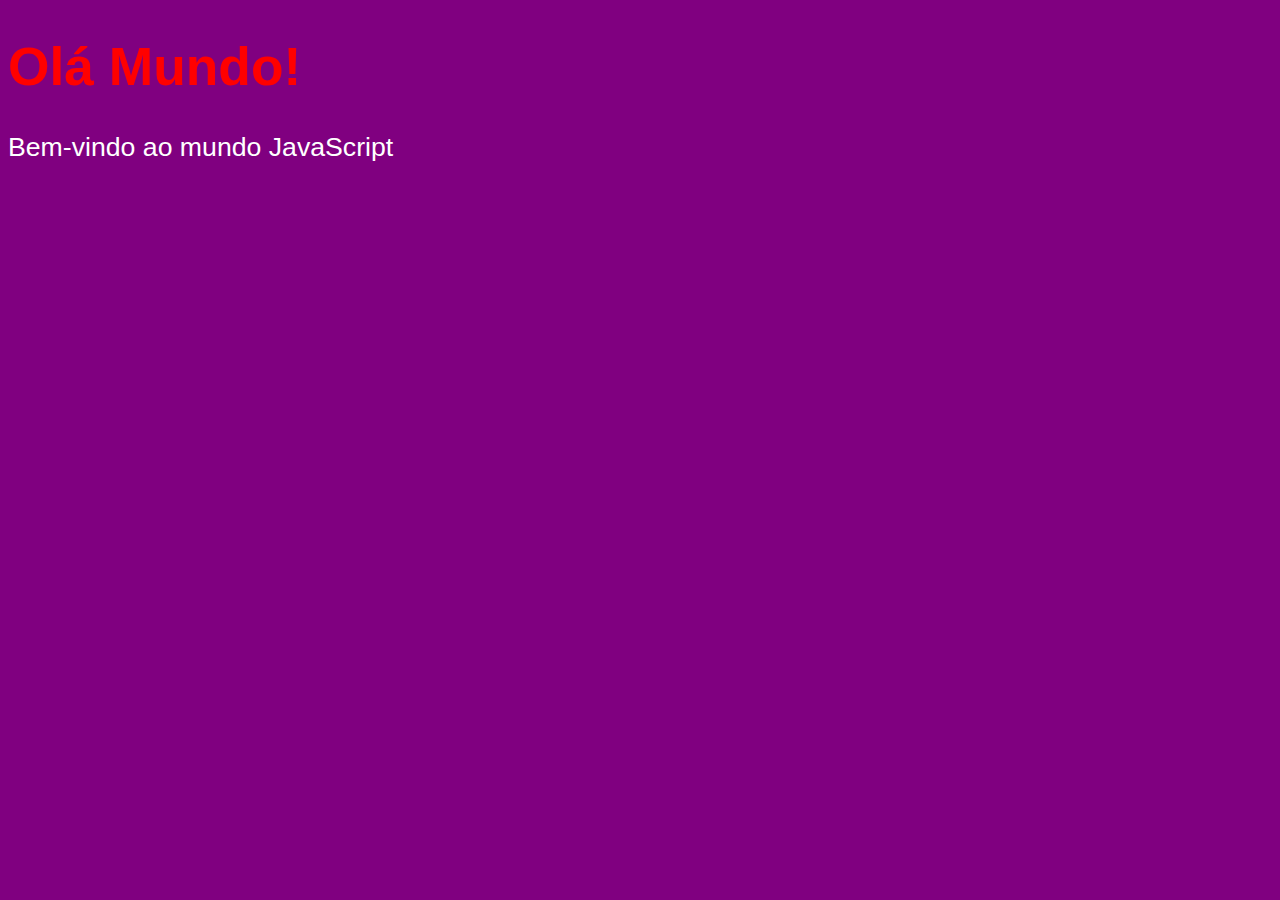
<file: #04 - Criando o seu primeiro script - Curso JavaScript/index.html>
<!DOCTYPE html>
<html lang="pt-br">
<head>
    <meta charset="UTF-8">
    <meta name="viewport" content="width=device-width, initial-scale=1.0">
    <title>Meu primeiro site</title>
    <style>
        body{
            background-color: purple;
            color: white;
            font: normal 20pt arial;
        }
        h1{
            color: red;
        }
    </style>
</head>
<body>
    <h1>Olá Mundo!</h1>
    <p>Bem-vindo ao mundo JavaScript</p>
    <script>
        alert("Olá Mundo!");
        let nome = prompt("Qual é seu nome?");
        confirm("JavaScript é legal " + nome + "?");
    </script>
</body>
</html>
</file>
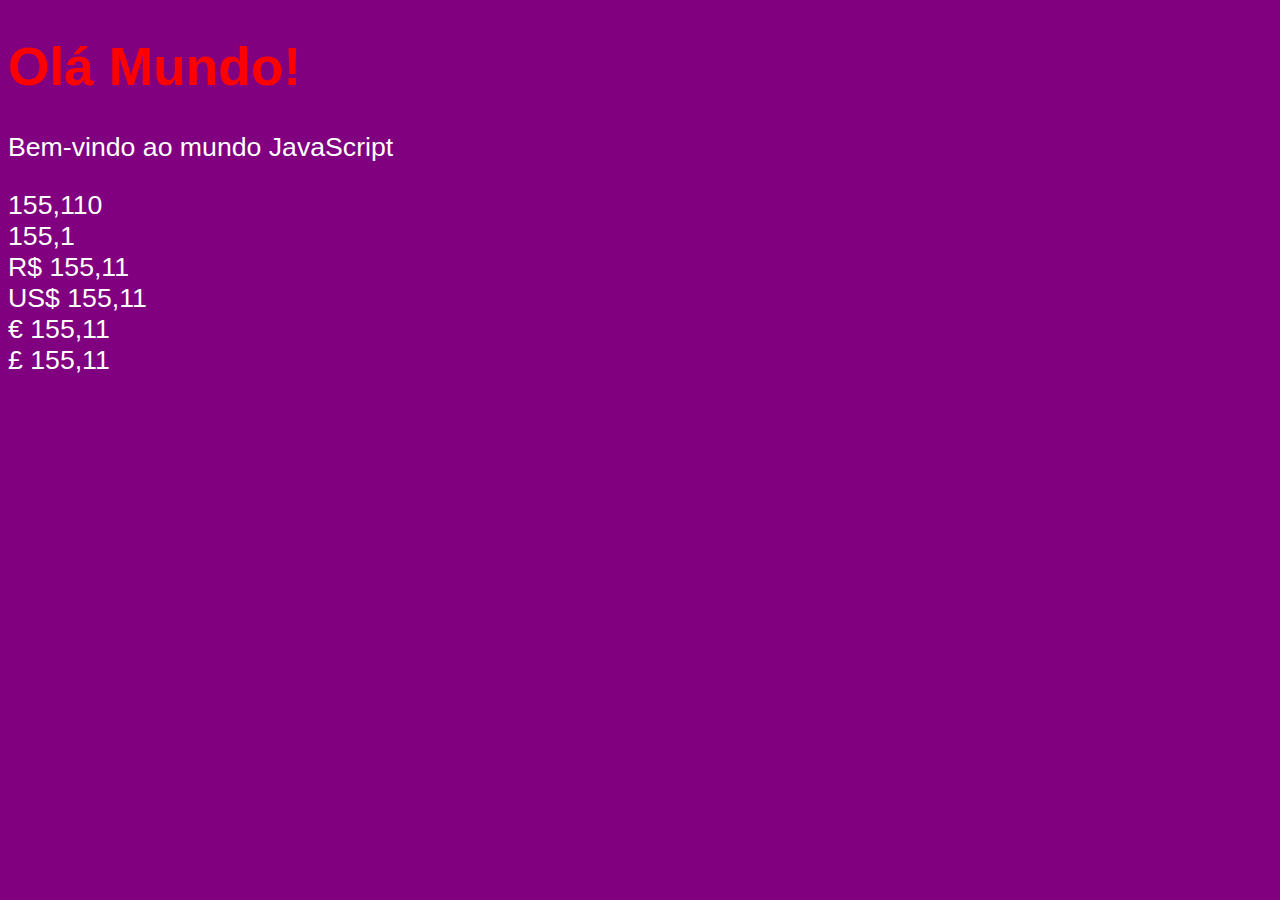
<file: #06 - Tratamento de dados - Curso JavaScript/index.html>
<!DOCTYPE html>
<html lang="pt-br">
<head>
    <meta charset="UTF-8">
    <meta name="viewport" content="width=device-width, initial-scale=1.0">
    <title>Meu primeiro site</title>
    <style>
        body{
            background-color: purple;
            color: white;
            font: normal 20pt arial;
        }
        h1{
            color: red;
        }
    </style>
</head>
<body>
    <h1>Olá Mundo!</h1>
    <p>Bem-vindo ao mundo JavaScript</p>
    <script>
        
        // var n1 = Number(prompt("Digite o primeiro numero: "));
        // var n2 = Number(prompt("Digite o segundo numero: "));

        // var s = n1 + n2;
        // alert(`A soma entre ${n1} e ${n2} e ${s}.`);

        // var nome = prompt("Qual é seu nome?");
        // document.write(`Seu nome tem ${nome.length} letras, <strong>${nome}<strong>!<br>`);
        // document.writeln(`Seu nome em maiúsculo é ${nome.toUpperCase()} em minusculo é ${nome.toLocaleLowerCase()}`);
        
        var n1 = 155.11;
        document.write(n1.toFixed(3).replace('.', ','));
        document.write("<br>" + n1.toFixed(1).replace('.', ','));
        
        document.write("<br>" + n1.toLocaleString('pt-BR', {style: 'currency', currency: 'BRL'}));
        document.write("<br>" + n1.toLocaleString('pt-BR', {style: 'currency', currency: 'USD'}));
        document.write("<br>" + n1.toLocaleString('pt-BR', {style: 'currency', currency: 'EUR'}));
        document.write("<br>" + n1.toLocaleString('pt-BR', {style: 'currency', currency: 'GBP'}));


    </script>
</body>
</html>
</file>
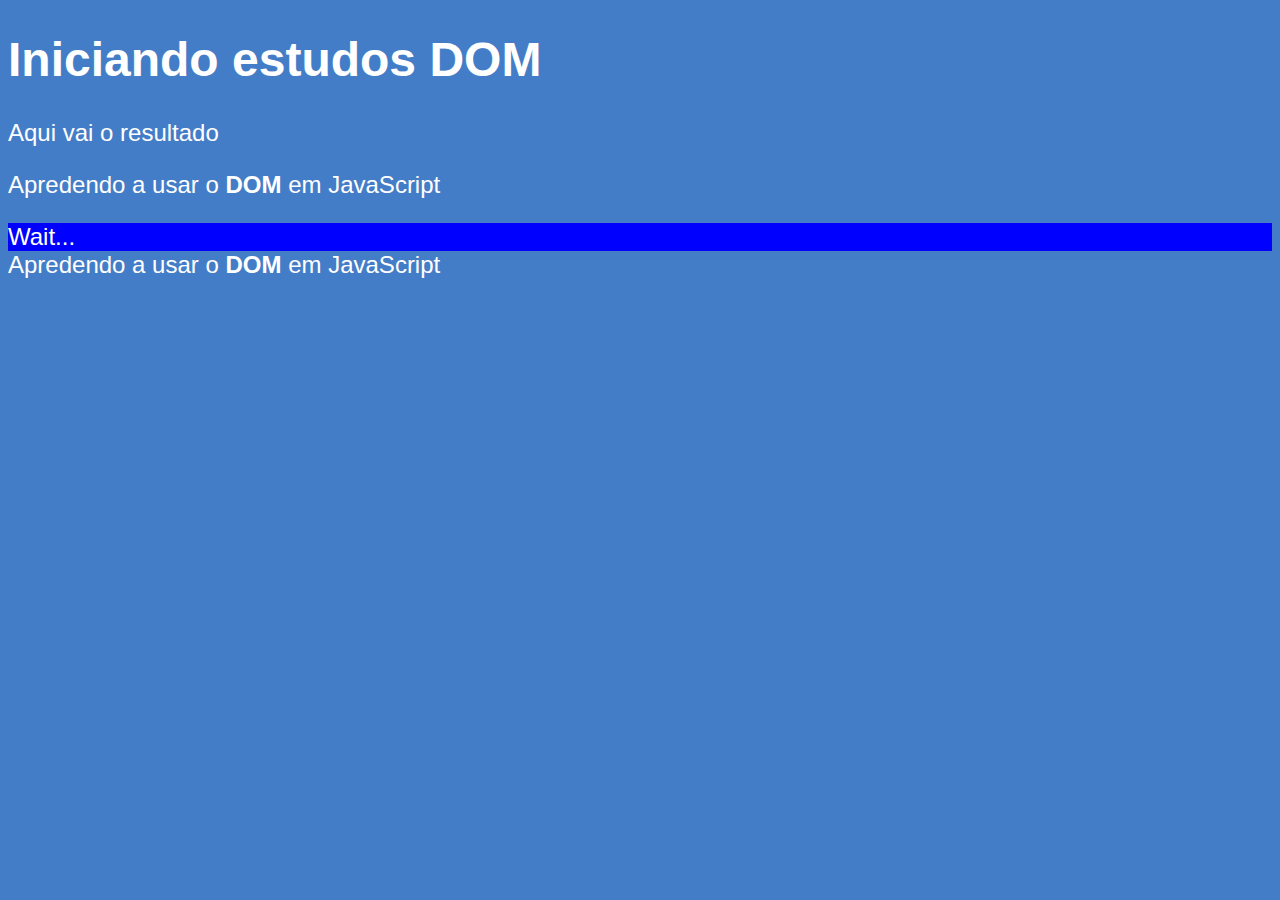
<file: #09 - Introdução ao DOM - Curso JavaScript/index.html>
<!DOCTYPE html>
<html lang="en">
<head>
    <meta charset="UTF-8">
    <meta name="viewport" content="width=device-width, initial-scale=1.0">
    <title>Iniciando estudos DOM</title>
    <style>
        body {
            background: rgb(68, 125, 199);
            color: white;
            font: normal 18pt Arial;
        }
    </style>
</head>
<body>
    <h1>Iniciando estudos DOM</h1>
    <p>Aqui vai o resultado</p>
    <p>Apredendo a usar o <strong>DOM</strong> em JavaScript</p>
    <div class="msg">Clique em mim</div>
    <script>
        var p1 = document.getElementsByTagName('p')[1];

        /*
        var d = document.getElementById('msg');
        d.style.background = 'green';
        d.innerText = 'Aguardando...';
        */

        var e = document.querySelector('.msg');
        e.style.background = 'blue';
        e.innerText = 'Wait...';

        document.write(p1.innerHTML);
    </script>
</body>
</html>
</file>
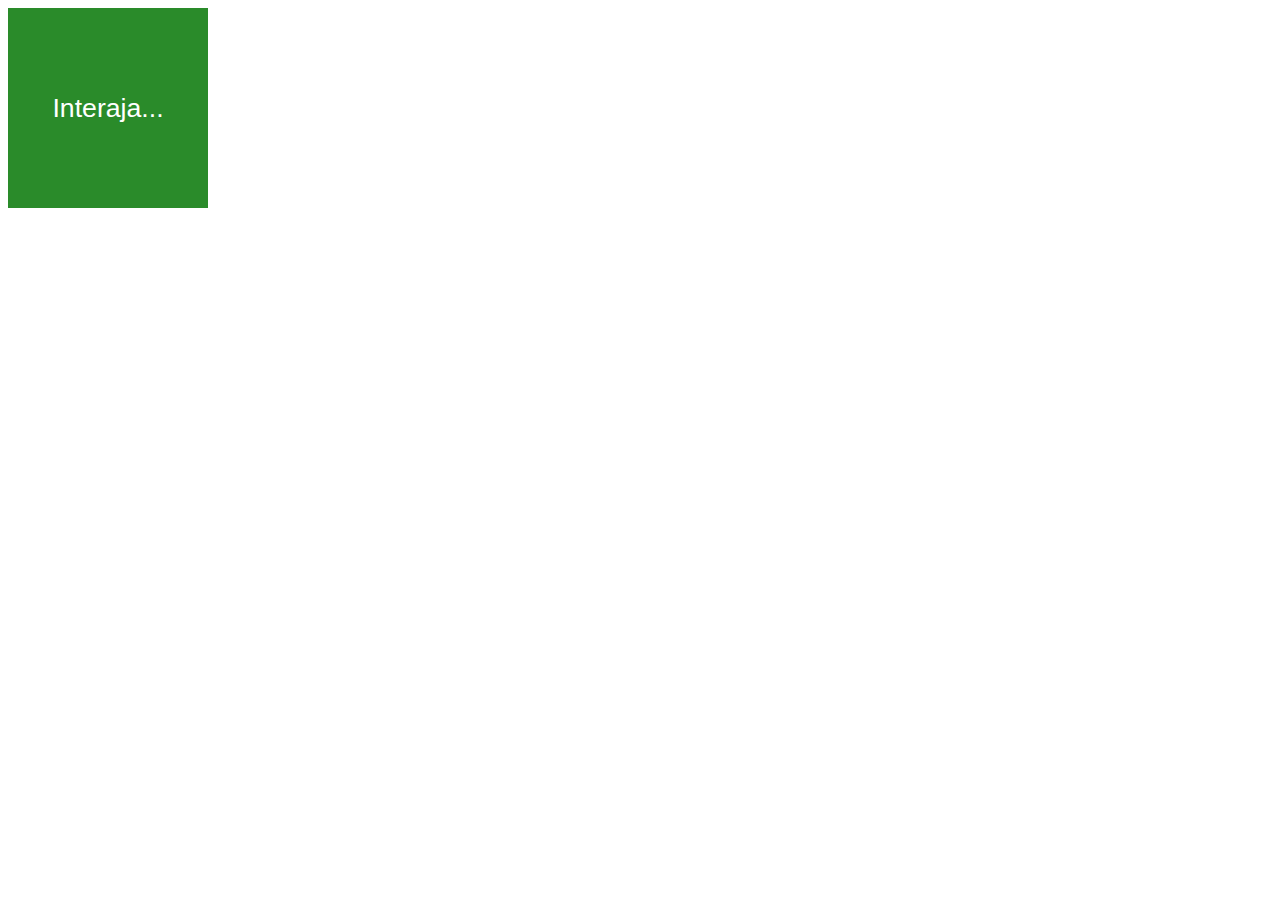
<file: #10 - Eventos DOM - Curso JavaScript/index.html>
<!DOCTYPE html>
<html lang="en">
<head>
    <meta charset="UTF-8">
    <meta name="viewport" content="width=device-width, initial-scale=1.0">
    <title>Eventos DOM</title>
    <style>
        #area{
            font: normal 20pt Arial;
            background: rgb(42, 139, 42);
            color: white;
            width: 200px;
            height: 200px;
            line-height: 200px;
            text-align: center;
        }
    </style>
</head>
<body>
    <!-- <div id="area" onclick="clicar()" onmouseenter="entrar()" onmouseout="sair()"> -->
    <div id="area">
        Interaja...
    </div>
    <script>

        var a = document.querySelector('#area');

        a.addEventListener('click', clicar);
        a.addEventListener('mouseenter', entrar);
        a.addEventListener('mouseout', sair);

        function clicar(){
            a.innerText = "Clicou!";
            a.style.background = 'blue';
        }
        function entrar(){
            a.innerText = "Entrou!";
            a.style.background = 'yellow';
        }
        function sair(){
            a.innerText = "Saiu!";
            a.style.background = 'green';
        }

    </script>
</body>
</html>
</file>
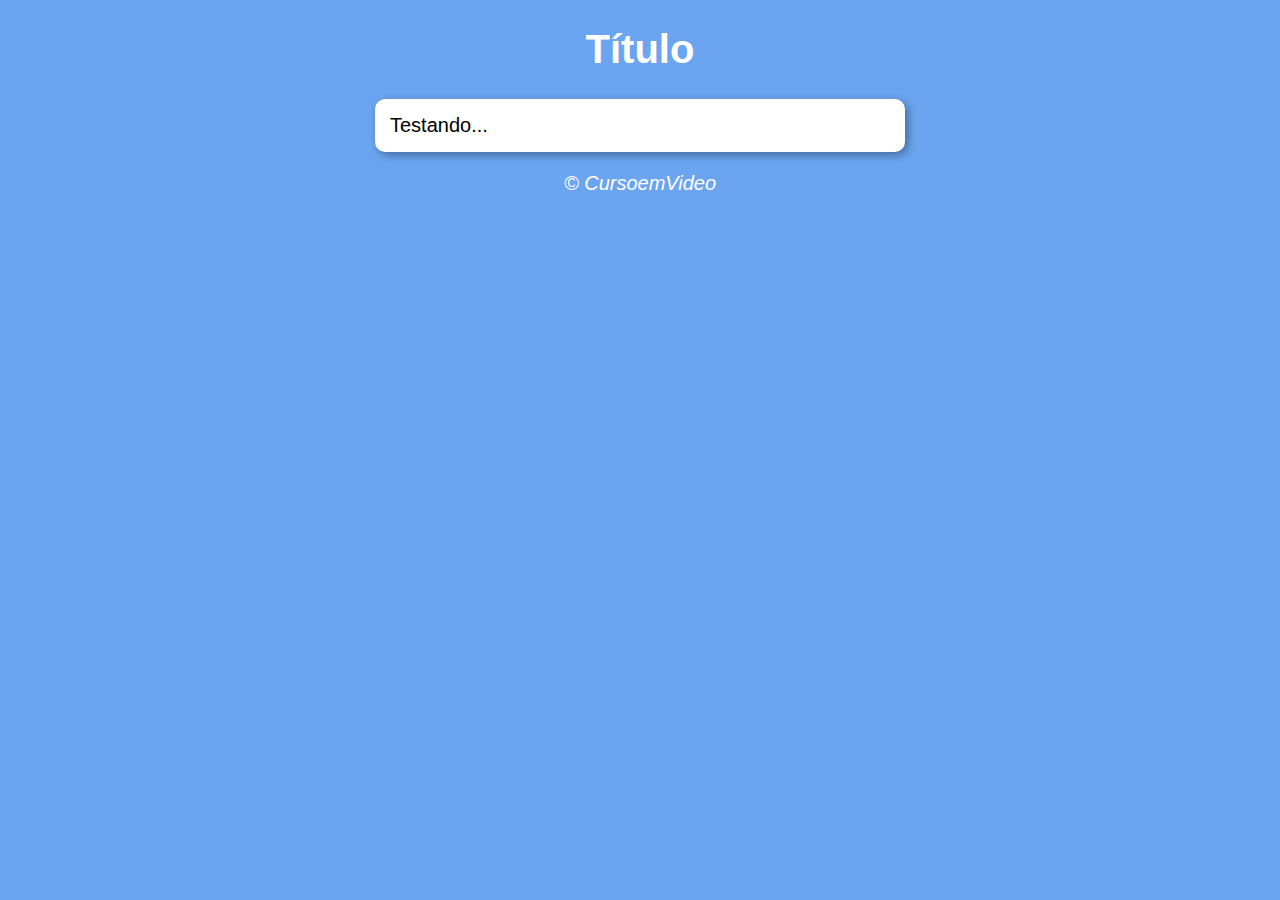
<file: Parte 1 - Exercícios JavaScript - Modelo Base/index.html>
<!DOCTYPE html>
<html lang="pt-BR">
<head>
    <meta charset="UTF-8">
    <meta name="viewport" content="width=device-width, initial-scale=1.0">
    <title>Modelo de Exercicio</title>
    <link rel="stylesheet" href="style.css">
</head>
<body>
    <header>
        <h1>Título</h1>
    </header>
    <section>
        <div>
            Testando...
        </div>
        <div>

        </div>
    </section>
    <footer>
        <p>&copy; CursoemVideo</p>
    </footer>
    <script src="script.js"></script>
</body>
</html>
</file>
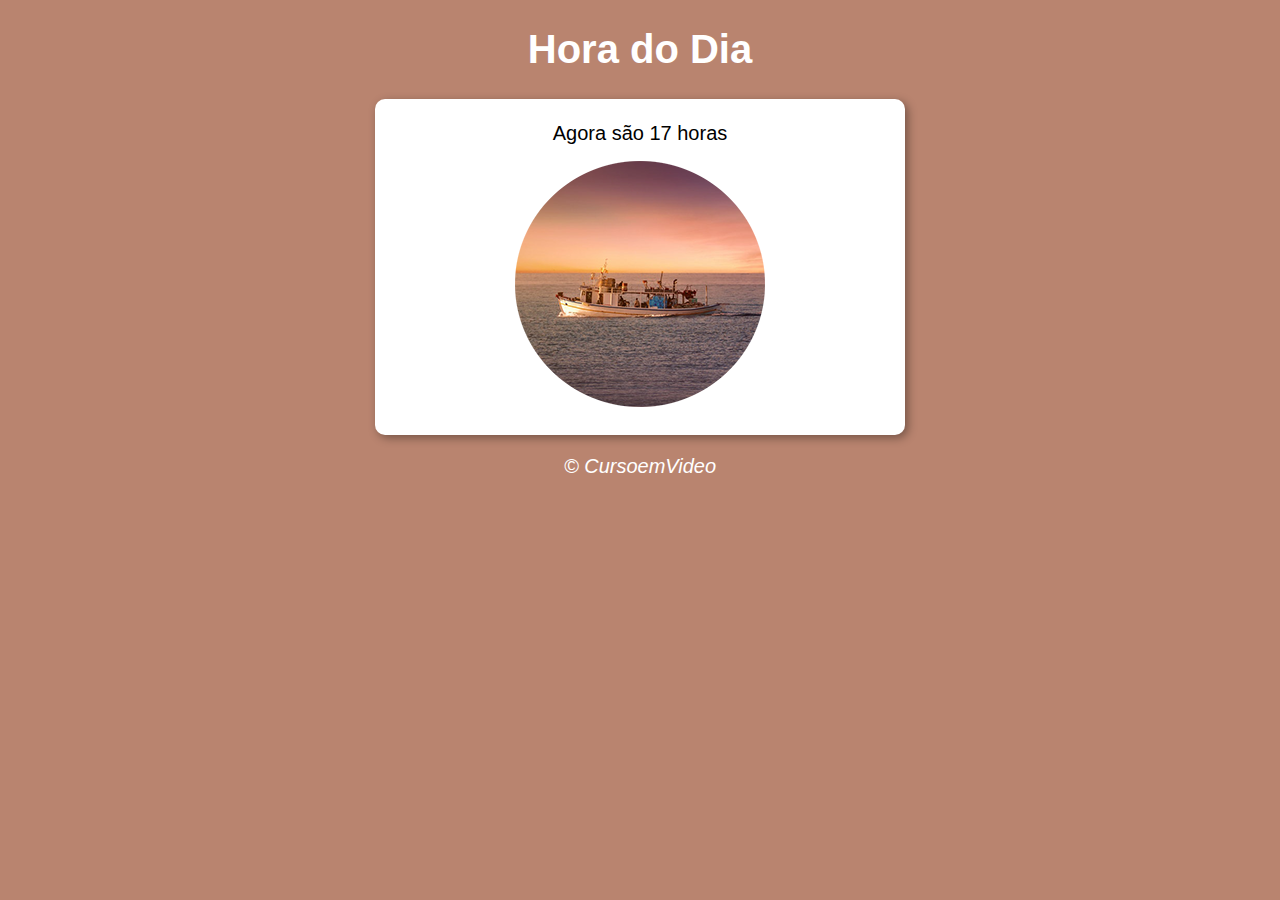
<file: Parte 2 - Exercícios JavaScript - RelogioBomDiaBoaNoite/index.html>
<!DOCTYPE html>
<html lang="pt-BR">
<head>
    <meta charset="UTF-8">
    <meta name="viewport" content="width=device-width, initial-scale=1.0">
    <title>Hora do Dia</title>
    <link rel="stylesheet" href="style.css">
</head>
<body>
    <header>
        <h1>Hora do Dia</h1>
    </header>
    <section>
        <div id="msg">
            Aqui vai aparecer a mensagem...
        </div>
        <div id="foto">
            <img id="image" src="img/manha.png" alt="Foto do Dia">
        </div>
    </section>
    <footer>
        <p>&copy; CursoemVideo</p>
    </footer>
    <script src="script.js"></script>
</body>
</html>
</file>
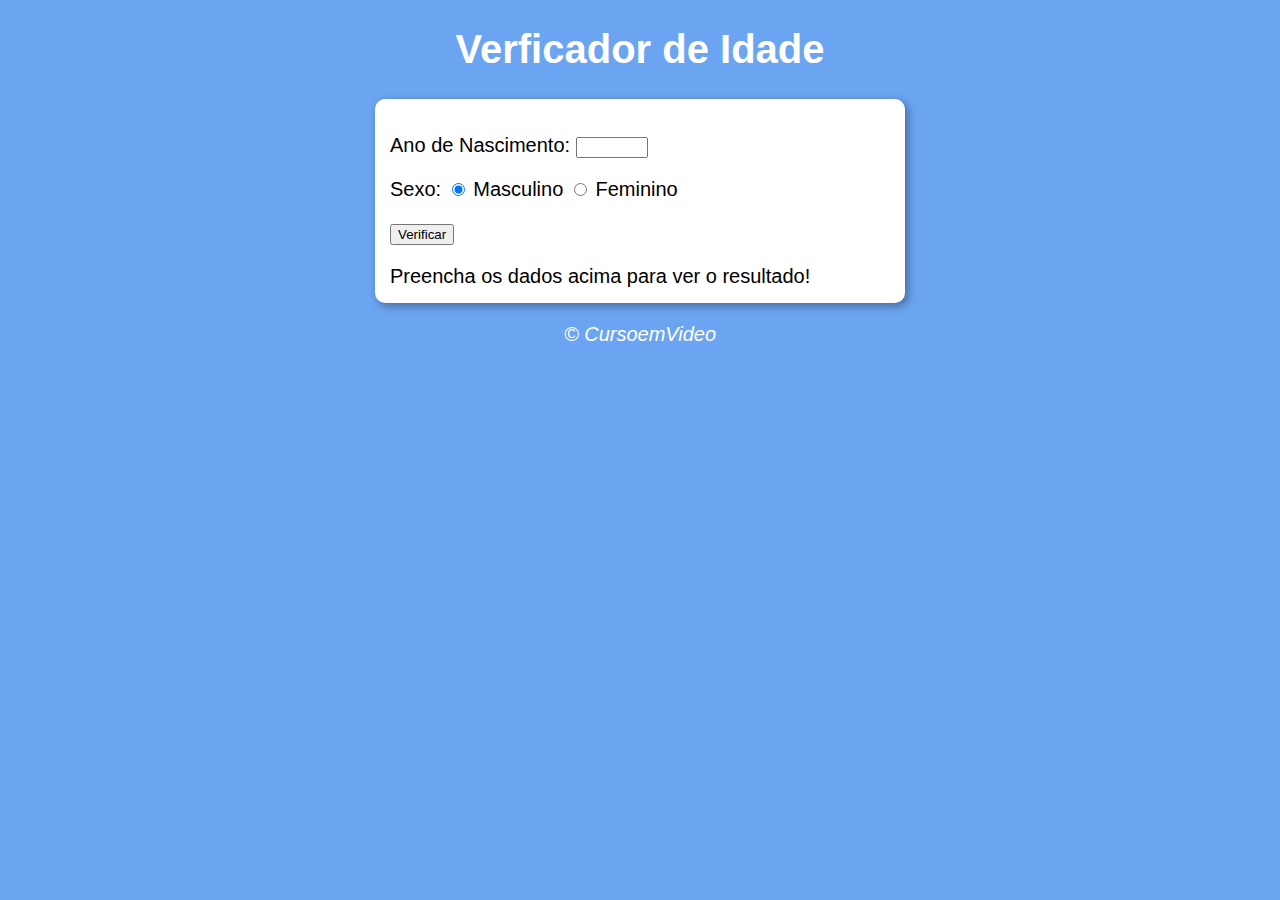
<file: Parte 3 - Exercícios JavaScript - IdadeImagem/index.html>
<!DOCTYPE html>
<html lang="pt-BR">
<head>
    <meta charset="UTF-8">
    <meta name="viewport" content="width=device-width, initial-scale=1.0">
    <title>Verficador de Idade</title>
    <link rel="stylesheet" href="style.css">
</head>
<body>
    <header>
        <h1>Verficador de Idade</h1>
    </header>
    <section>
        <div>
            <p>Ano de Nascimento:
                <input type="number" name="txtano" id="txtano" min="0" max="2021">
            </p>
            <p>Sexo:
                <input type="radio" name="radsex" id="mas" checked>
                <label for="mas">Masculino</label>
                <input type="radio" name="radsex" id="fem">
                <label for="fem">Feminino</label>
            </p>
            <p>
                <input type="button" value="Verificar" onclick="verficar()">
            </p>
        </div>
        <div id="res">
            Preencha os dados acima para ver o resultado!
        </div>
    </section>
    <footer>
        <p>&copy; CursoemVideo</p>
    </footer>
    <script src="script.js"></script>
</body>
</html>
</file>
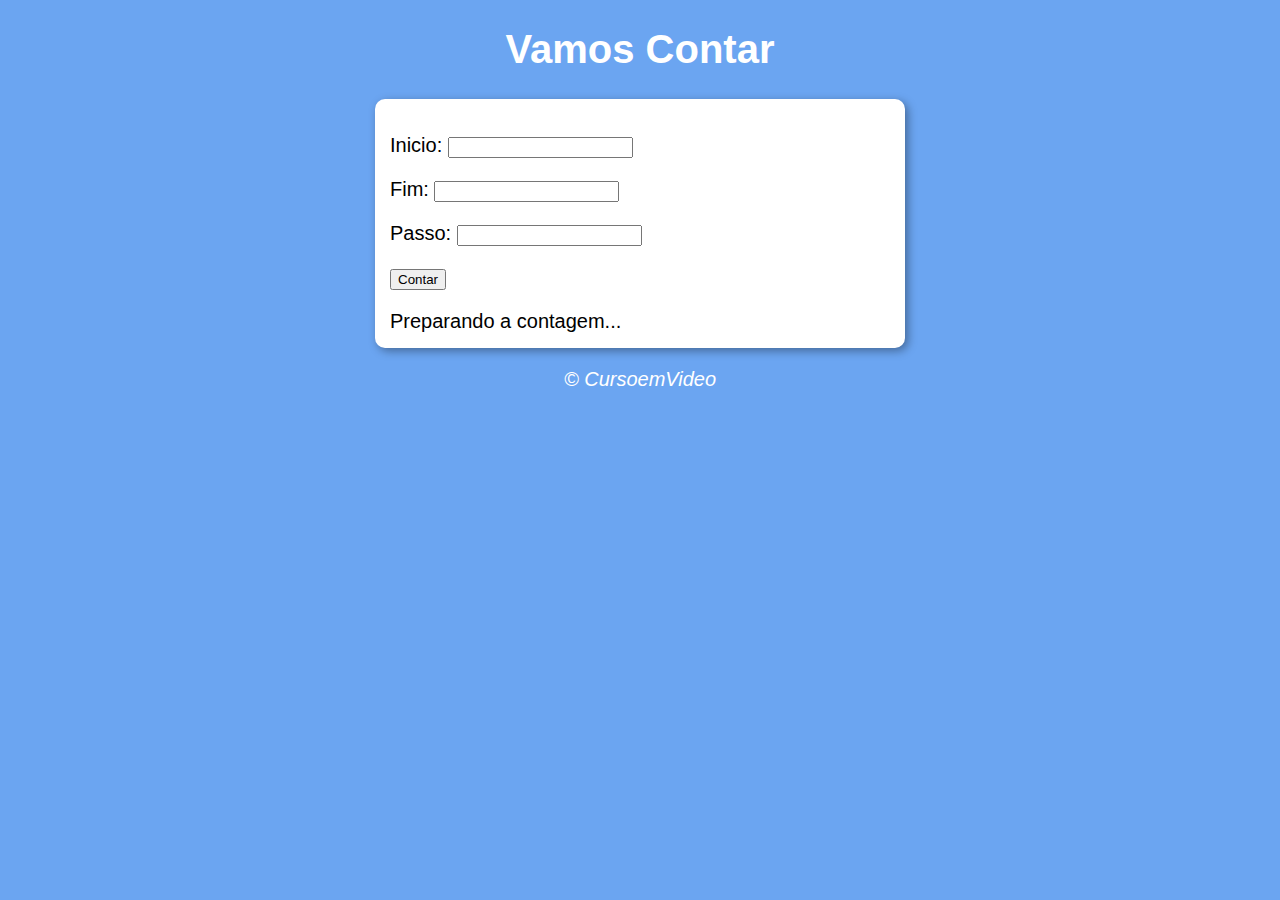
<file: Parte 5 - Exercícios JavaScript - Passo a Passo/index.html>
<!DOCTYPE html>
<html lang="pt-BR">
<head>
    <meta charset="UTF-8">
    <meta name="viewport" content="width=device-width, initial-scale=1.0">
    <title>Contador</title>
    <link rel="stylesheet" href="style.css">
</head>
<body>
    <header>
        <h1>Vamos Contar</h1>
    </header>
    <section>
        <div id="dados">
            <p>Inicio: <input type="number" name="inicio" id="txti"></p>
            <p>Fim: <input type="number" name="fim" id="txtf"></p>
            <p>Passo: <input type="number" name="passo" id="txtp"></p>
            <p><input type="button" value="Contar" onclick="contar()"></p>
        </div>
        <div id="res">
            Preparando a contagem...
        </div>
    </section>
    <footer>
        <p>&copy; CursoemVideo</p>
    </footer>
    <script src="script.js"></script>
</body>
</html>
</file>
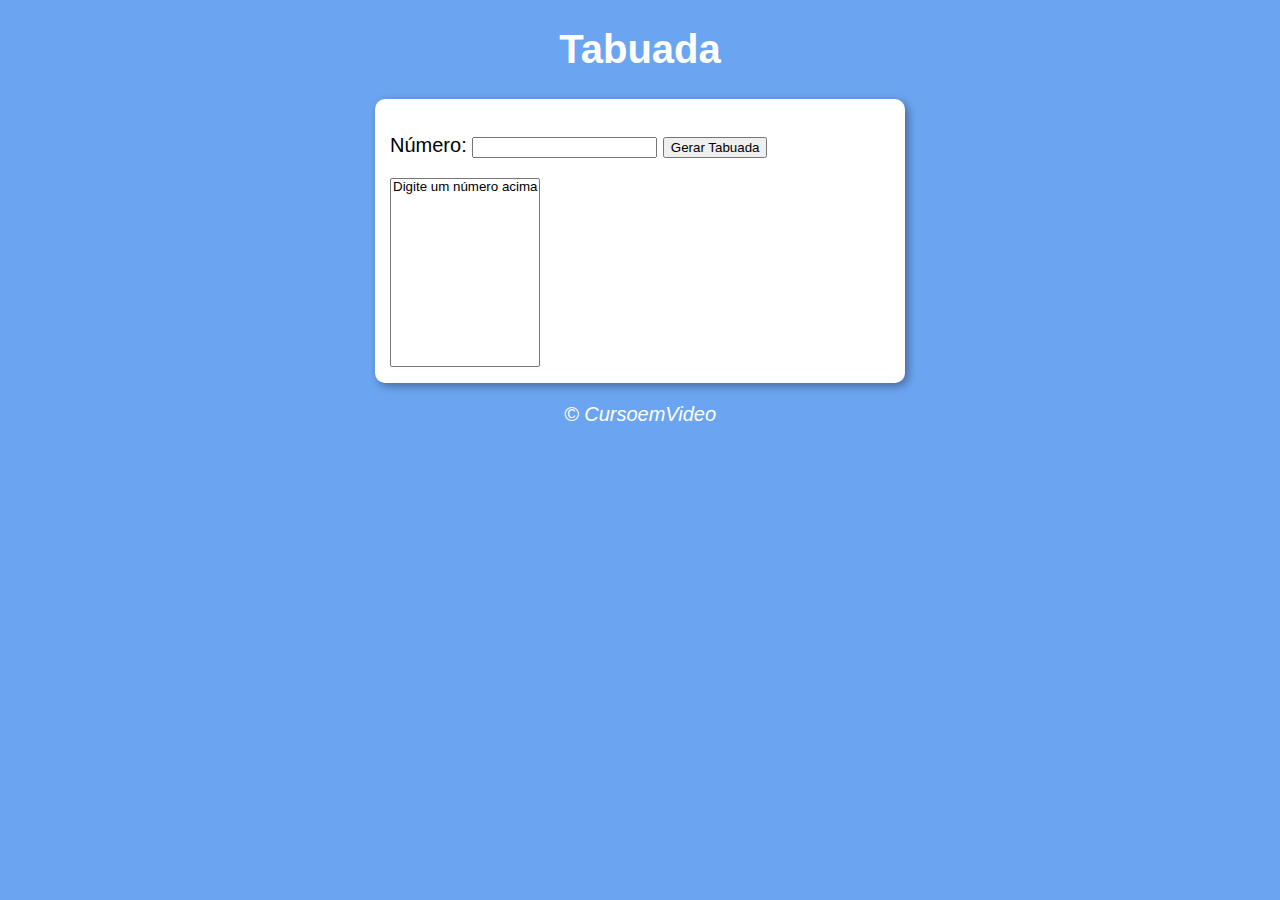
<file: Parte 6 - Exercícios JavaScript - Tabuada/index.html>
<!DOCTYPE html>
<html lang="pt-BR">
<head>
    <meta charset="UTF-8">
    <meta name="viewport" content="width=device-width, initial-scale=1.0">
    <title>Tabuada</title>
    <link rel="stylesheet" href="style.css">
</head>
<body>
    <header>
        <h1>Tabuada</h1>
    </header>
    <section>
        <div>
            <p>Número: <input type="number" name="num" id="txtn">
            <input type="button" value="Gerar Tabuada" onclick="tabuada()"></p>
        </div>
        <div>
            <select name="tabuada" id="seltab" size="11">
                <option>Digite um número acima</option>
            </select>
        </div>
    </section>
    <footer>
        <p>&copy; CursoemVideo</p>
    </footer>
    <script src="script.js"></script>
</body>
</html>
</file>
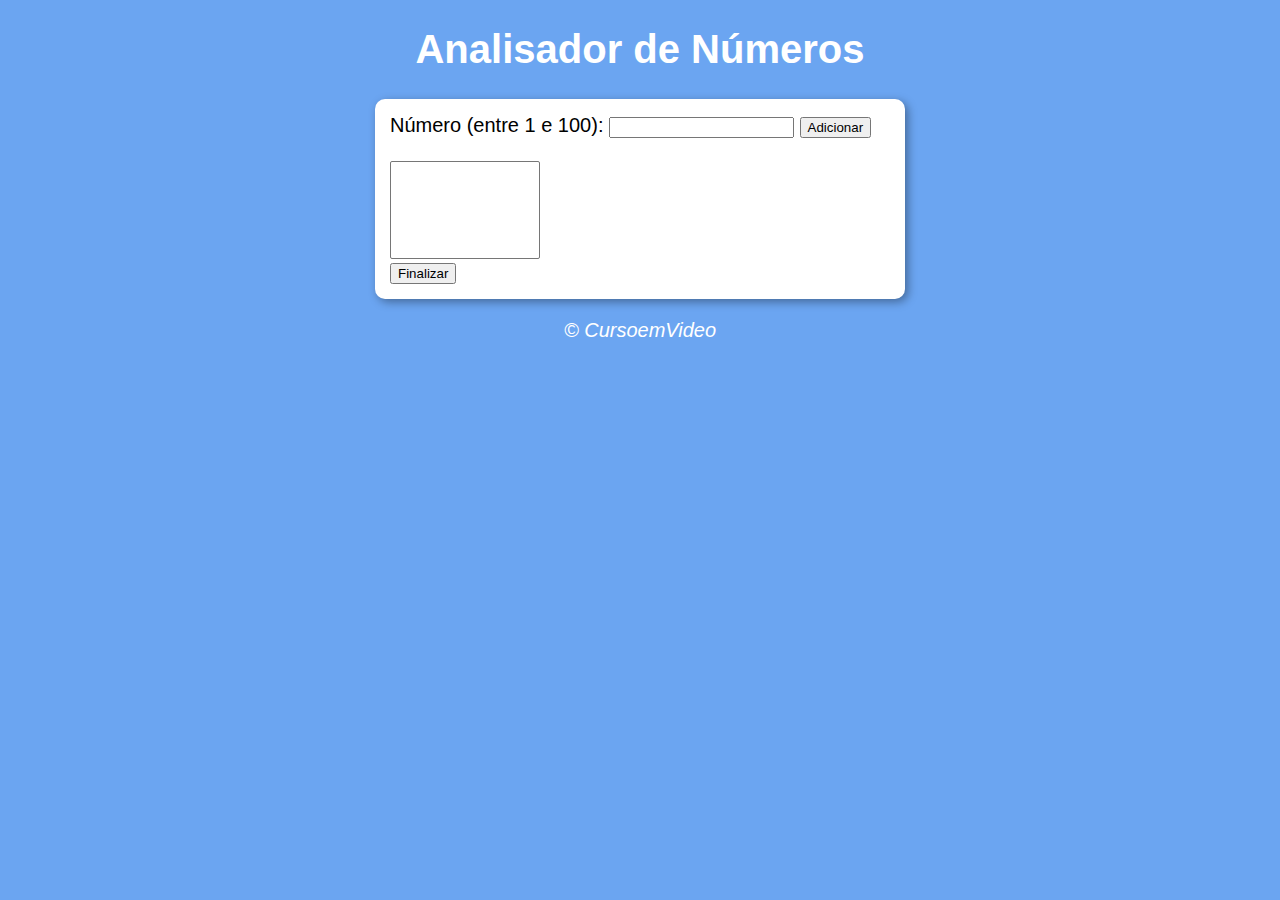
<file: Parte 7 - Exercícios JavaScript - input numero, soma e media/index.html>
<!DOCTYPE html>
<html lang="pt-BR">
<head>
    <meta charset="UTF-8">
    <meta name="viewport" content="width=device-width, initial-scale=1.0">
    <title>Analisador de Números</title>
    <link rel="stylesheet" href="style.css">
</head>
<body>
    <header>
        <h1>Analisador de Números</h1>
    </header>
    <section>
        <div>
            Número (entre 1 e 100):
            <input type="number" name="fnum" id="fnum">
            <input type="button" value="Adicionar" onclick="adicionar()">
            <br><br><select name="flista" id="flista" size="6"></select>
            <br><input type="button" value="Finalizar" onclick="finalizar()">
        </div>
        <div id="res">

        </div>
    </section>
    <footer>
        <p>&copy; CursoemVideo</p>
    </footer>
    <script src="script.js"></script>
</body>
</html>
</file>
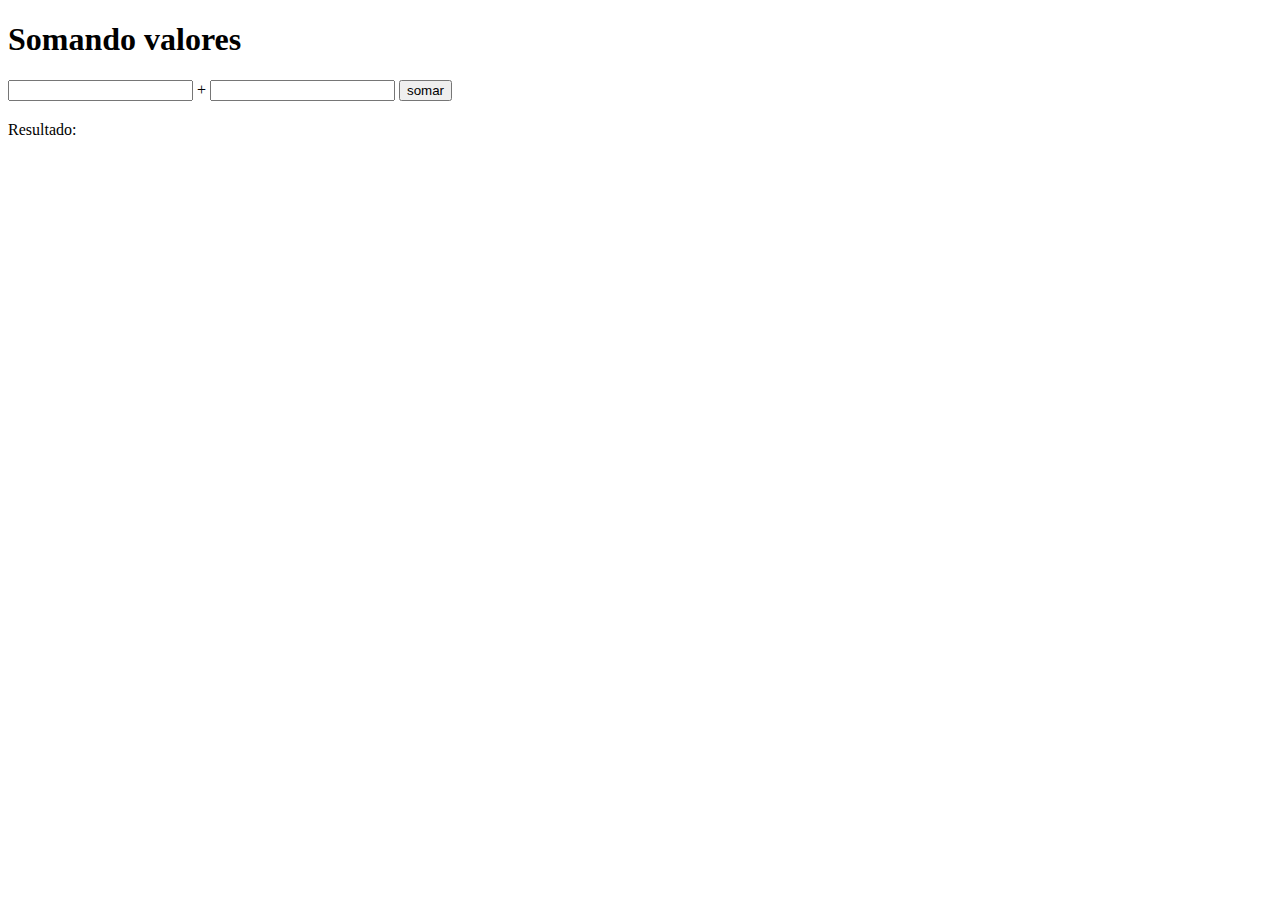
<file: #10 - Eventos DOM - Curso JavaScript/index_2.html>
<!DOCTYPE html>
<html lang="pt-BR">
<head>
    <meta charset="UTF-8">
    <meta name="viewport" content="width=device-width, initial-scale=1.0">
    <title>Soma Números</title>
    <style>
        #res {
            margin-top: 20px;
        }
    </style>
</head>
<body>
    <h1>Somando valores</h1>
    <input type="number" name="txt1" id="txt1"> +
    <input type="number" name="txt2" id="txt2">
    <input type="button" value="somar" onclick="somar()">
    <div id="res">Resultado:</div>
</body>
    <script>
        
        function somar(){

            var tn1 = document.querySelector('#txt1');
            var tn2 = document.querySelector('#txt2');
            var res = document.querySelector('#res');

            var r = Number(tn1.value) + Number(tn2.value);

            res.innerHTML = `Resultado: ${r}`;
        }

    </script>
</html>
</file>
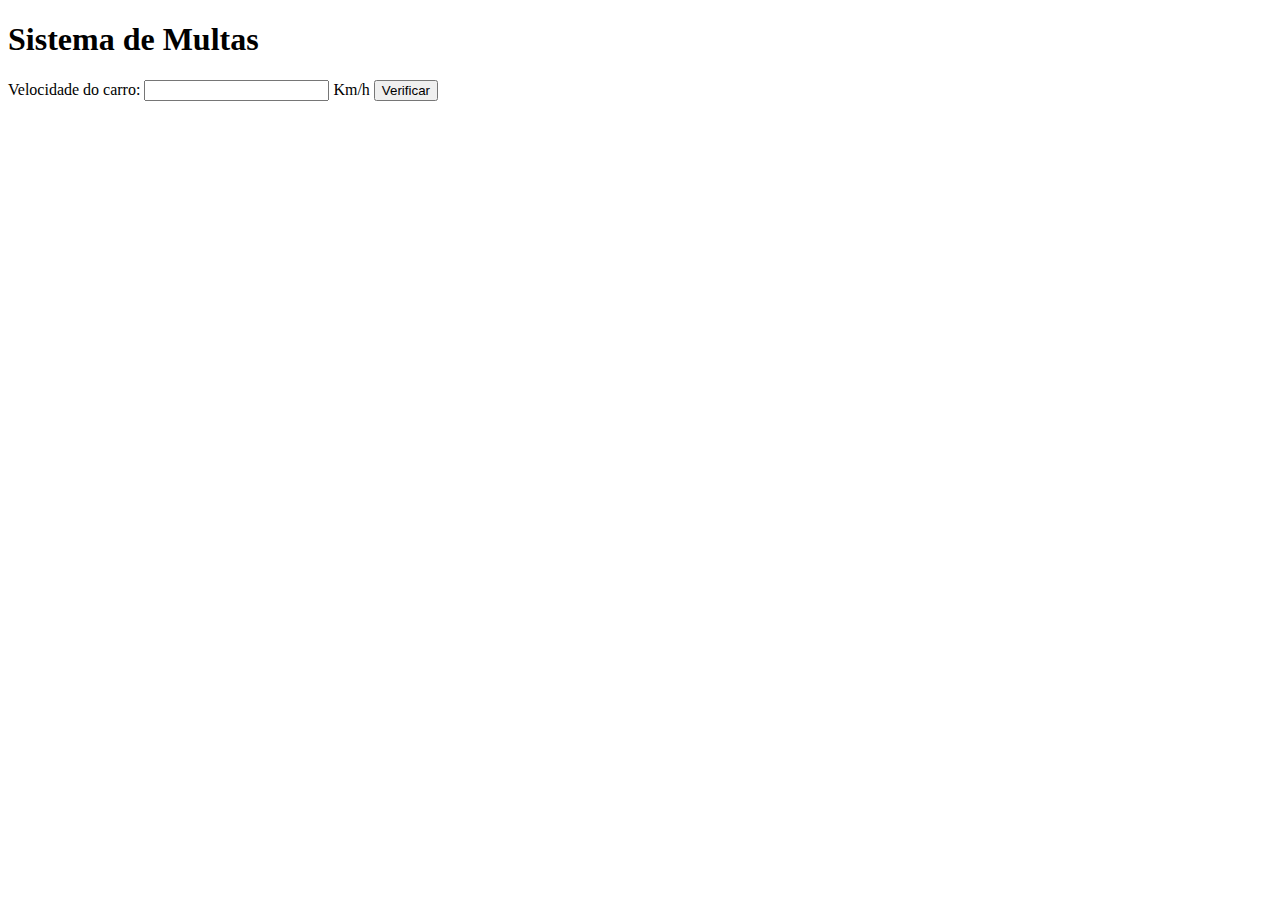
<file: #11 - Condições (Parte 1) - Curso JavaScript/detran.html>
<!DOCTYPE html>
<html lang="pt-BR">
<head>
    <meta charset="UTF-8">
    <meta name="viewport" content="width=device-width, initial-scale=1.0">
    <title>Detran</title>
</head>
<body>
    <h1>Sistema de Multas</h1>
    Velocidade do carro: <input type="number" name="txtvel" id="txtvel"> Km/h
    <input type="button" value="Verificar" onclick="calcular()">
    <div id="res"></div>
    <script>
        function calcular(){

            var txtv = document.querySelector("#txtvel");
            var res = document.querySelector("#res");

            var vel = Number(txtv.value);
            
            res.innerHTML = `<p>Sua velocidade atual é de <strong>${vel}</strong>Km/k.</p>`;

            if(vel > 60) {
                res.innerHTML += `<p>Você está <strong>MULTADO</STRONG> por excesso de velocidade!!</p>`    
            }

            res.innerHTML += `<p>Dirija sempre com cinto de segurança!</p>`
        }
    </script>
</body>
</html>
</file>
<file: Parte 1 - Exercícios JavaScript - Modelo Base/style.css>
body {
    background: rgb(107, 165, 241);
    font: normal 15pt Arial;
}

header, footer {
    color: white;
    text-align: center;
}

header {

}

section {
    background: white;
    border-radius: 10px;
    padding: 15px;
    width: 500px;
    margin: auto;
    box-shadow: 3px 3px 10px rgba(0, 0, 0, 0.363);
}

footer {
    font-style: italic;
}
</file>
<file: Parte 2 - Exercícios JavaScript - RelogioBomDiaBoaNoite/style.css>
body {
    background: rgb(107, 165, 241);
    font: normal 15pt Arial;
}

header, footer {
    color: white;
    text-align: center;
}

header {

}

section {
    background: white;
    border-radius: 10px;
    padding: 15px;
    width: 500px;
    margin: auto;
    box-shadow: 3px 3px 10px rgba(0, 0, 0, 0.363);
}

div {
    text-align: center;
    padding: 8px;
}

footer {
    font-style: italic;
}
</file>
<file: Parte 3 - Exercícios JavaScript - IdadeImagem/style.css>
body {
    background: rgb(107, 165, 241);
    font: normal 15pt Arial;
}

header, footer {
    color: white;
    text-align: center;
}

header {

}

section {
    background: white;
    border-radius: 10px;
    padding: 15px;
    width: 500px;
    margin: auto;
    box-shadow: 3px 3px 10px rgba(0, 0, 0, 0.363);
}

footer {
    font-style: italic;
}
</file>
<file: Parte 5 - Exercícios JavaScript - Passo a Passo/style.css>
body {
    background: rgb(107, 165, 241);
    font: normal 15pt Arial;
}

header, footer {
    color: white;
    text-align: center;
}

header {

}

section {
    background: white;
    border-radius: 10px;
    padding: 15px;
    width: 500px;
    margin: auto;
    box-shadow: 3px 3px 10px rgba(0, 0, 0, 0.363);
}

footer {
    font-style: italic;
}
</file>
<file: Parte 6 - Exercícios JavaScript - Tabuada/style.css>
body {
    background: rgb(107, 165, 241);
    font: normal 15pt Arial;
}

header, footer {
    color: white;
    text-align: center;
}

header {

}

section {
    background: white;
    border-radius: 10px;
    padding: 15px;
    width: 500px;
    margin: auto;
    box-shadow: 3px 3px 10px rgba(0, 0, 0, 0.363);
}

footer {
    font-style: italic;
}
</file>
<file: Parte 7 - Exercícios JavaScript - input numero, soma e media/style.css>
body {
    background: rgb(107, 165, 241);
    font: normal 15pt Arial;
}

header, footer {
    color: white;
    text-align: center;
}

header {

}

section {
    background: white;
    border-radius: 10px;
    padding: 15px;
    width: 500px;
    margin: auto;
    box-shadow: 3px 3px 10px rgba(0, 0, 0, 0.363);
}

select#flista{
    width: 150px;
}

footer {
    font-style: italic;
}
</file>
